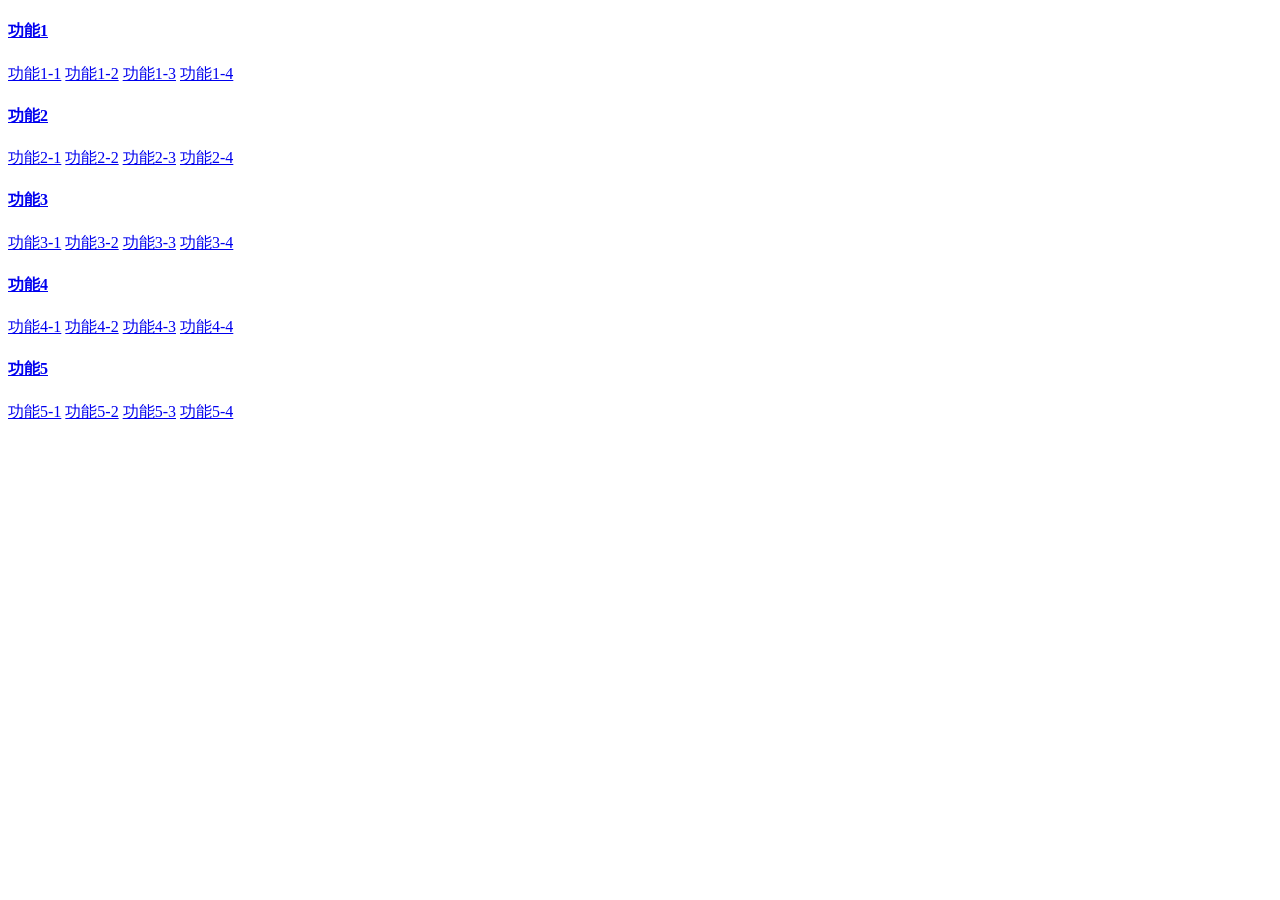
<file: test_bootstrap/page/left.html>
<!DOCTYPE html>
<html>
<head>
    <title></title>
</head>
<body>
<div class="container">
    <div class="row">
        <div class="col-md-3">
            <div class="panel-group" id="accordion">
                <div class="panel panel-default">
                    <div class="panel-heading">
                        <h4 class="panel-title">
                            <a data-toggle="collapse" data-parent="#accordion" href="#collapse1">
                                功能1
                            </a>
                        </h4>
                    </div>
                    <div id="collapse1" class="panel-collapse collapse in">
                        <div class="panel-body">
                            <div class="list-group">
                                <a href="#" class="list-group-item active">功能1-1</a>
                                <a href="#" class="list-group-item">功能1-2</a>
                                <a href="#" class="list-group-item">功能1-3</a>
                                <a href="#" class="list-group-item">功能1-4</a>
                            </div>
                        </div>
                    </div>
                </div>
                <div class="panel panel-default">
                    <div class="panel-heading">
                        <h4 class="panel-title">
                            <a data-toggle="collapse" data-parent="#accordion" href="#collapse2">
                                功能2
                            </a>
                        </h4>
                    </div>
                    <div id="collapse2" class="panel-collapse collapse">
                        <div class="panel-body">
                            <div class="list-group">
                                <a href="#" class="list-group-item active">功能2-1</a>
                                <a href="#" class="list-group-item">功能2-2</a>
                                <a href="#" class="list-group-item">功能2-3</a>
                                <a href="#" class="list-group-item">功能2-4</a>
                            </div>
                        </div>
                    </div>
                </div>
                <div class="panel panel-default">
                    <div class="panel-heading">
                        <h4 class="panel-title">
                            <a data-toggle="collapse" data-parent="#accordion" href="#collapse3">
                                功能3
                            </a>
                        </h4>
                    </div>
                    <div id="collapse3" class="panel-collapse collapse">
                        <div class="panel-body">
                            <div class="list-group">
                                <a href="#" class="list-group-item active">功能3-1</a>
                                <a href="#" class="list-group-item">功能3-2</a>
                                <a href="#" class="list-group-item">功能3-3</a>
                                <a href="#" class="list-group-item">功能3-4</a>
                            </div>
                        </div>
                    </div>
                </div>
                <div class="panel panel-default">
                    <div class="panel-heading">
                        <h4 class="panel-title">
                            <a data-toggle="collapse" data-parent="#accordion" href="#collapse4">
                                功能4
                            </a>
                        </h4>
                    </div>
                    <div id="collapse4" class="panel-collapse collapse">
                        <div class="panel-body">
                            <div class="list-group">
                                <a href="#" class="list-group-item active">功能4-1</a>
                                <a href="#" class="list-group-item">功能4-2</a>
                                <a href="#" class="list-group-item">功能4-3</a>
                                <a href="#" class="list-group-item">功能4-4</a>
                            </div>
                        </div>
                    </div>
                </div>
                <div class="panel panel-default">
                    <div class="panel-heading">
                        <h4 class="panel-title">
                            <a data-toggle="collapse" data-parent="#accordion" href="#collapse5">
                                功能5
                            </a>
                        </h4>
                    </div>
                    <div id="collapse5" class="panel-collapse collapse">
                        <div class="panel-body">
                            <div class="list-group">
                                <a href="#" class="list-group-item active">功能5-1</a>
                                <a href="#" class="list-group-item">功能5-2</a>
                                <a href="#" class="list-group-item">功能5-3</a>
                                <a href="#" class="list-group-item">功能5-4</a>
                            </div>
                        </div>
                    </div>
                </div>
            </div>
        </div>
    </div>
</div>
</body>
</html>
</file>
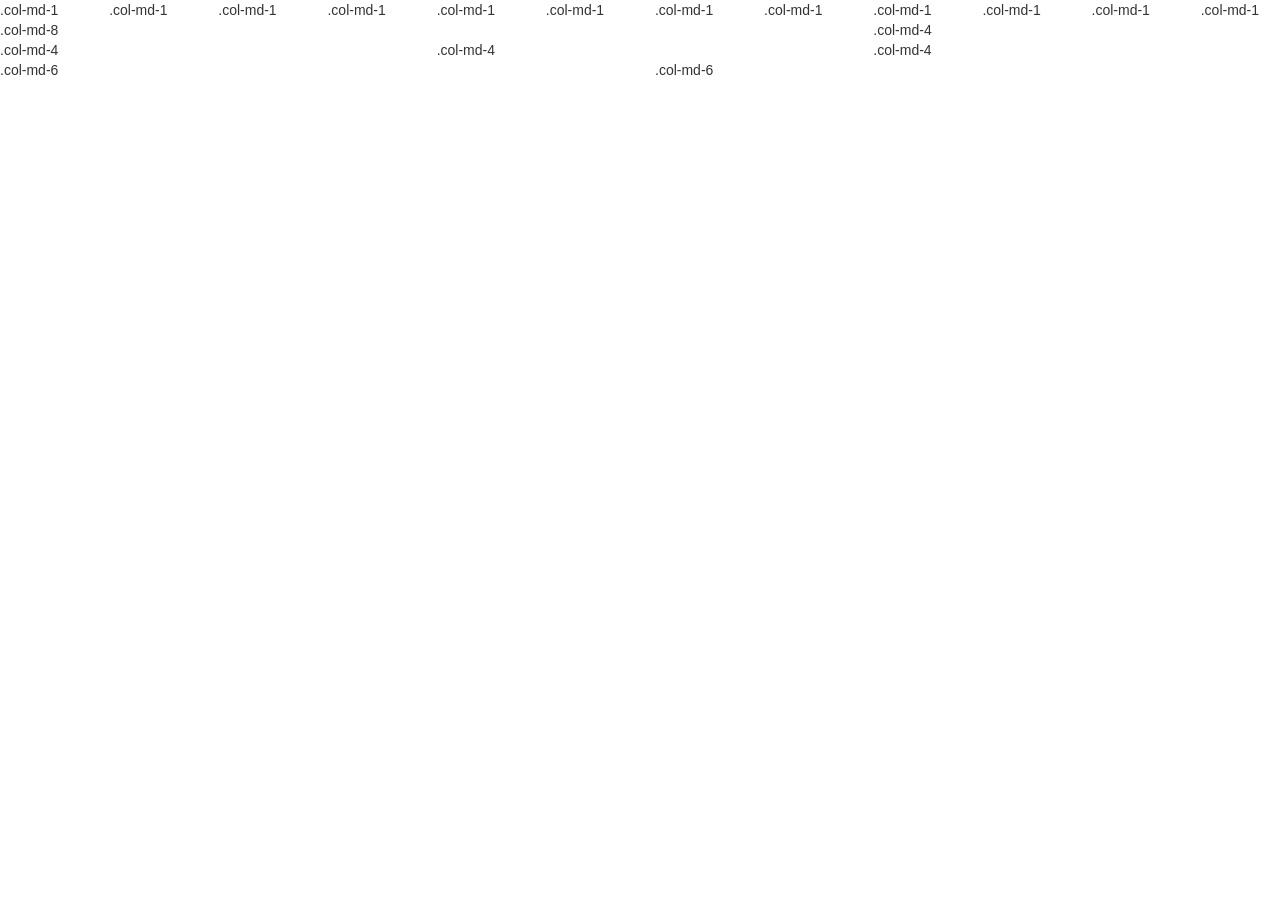
<file: test_bootstrap/page/second.html>
<!DOCTYPE html>
<html lang="zh-CN">
<head>
    <title>test</title>
    <meta name="viewport" content="width=device-width, initial-scale=1.0">
    <link href="../bootstrap/css/bootstrap.min.css" rel="stylesheet">
    <script src="../bootstrap/js/bootstrap.js"></script>
    <script src="../scripts/jquery-1.10.2.js"></script>
</head>
<body>
<div class="row">
    <div class="col-md-1">.col-md-1</div>
    <div class="col-md-1">.col-md-1</div>
    <div class="col-md-1">.col-md-1</div>
    <div class="col-md-1">.col-md-1</div>
    <div class="col-md-1">.col-md-1</div>
    <div class="col-md-1">.col-md-1</div>
    <div class="col-md-1">.col-md-1</div>
    <div class="col-md-1">.col-md-1</div>
    <div class="col-md-1">.col-md-1</div>
    <div class="col-md-1">.col-md-1</div>
    <div class="col-md-1">.col-md-1</div>
    <div class="col-md-1">.col-md-1</div>
</div>
<div class="row">
    <div class="col-md-8">.col-md-8</div>
    <div class="col-md-4">.col-md-4</div>
</div>
<div class="row">
    <div class="col-md-4">.col-md-4</div>
    <div class="col-md-4">.col-md-4</div>
    <div class="col-md-4">.col-md-4</div>
</div>
<div class="row">
    <div class="col-md-6">.col-md-6</div>
    <div class="col-md-6">.col-md-6</div>
</div>
</body>
</html>
</file>
